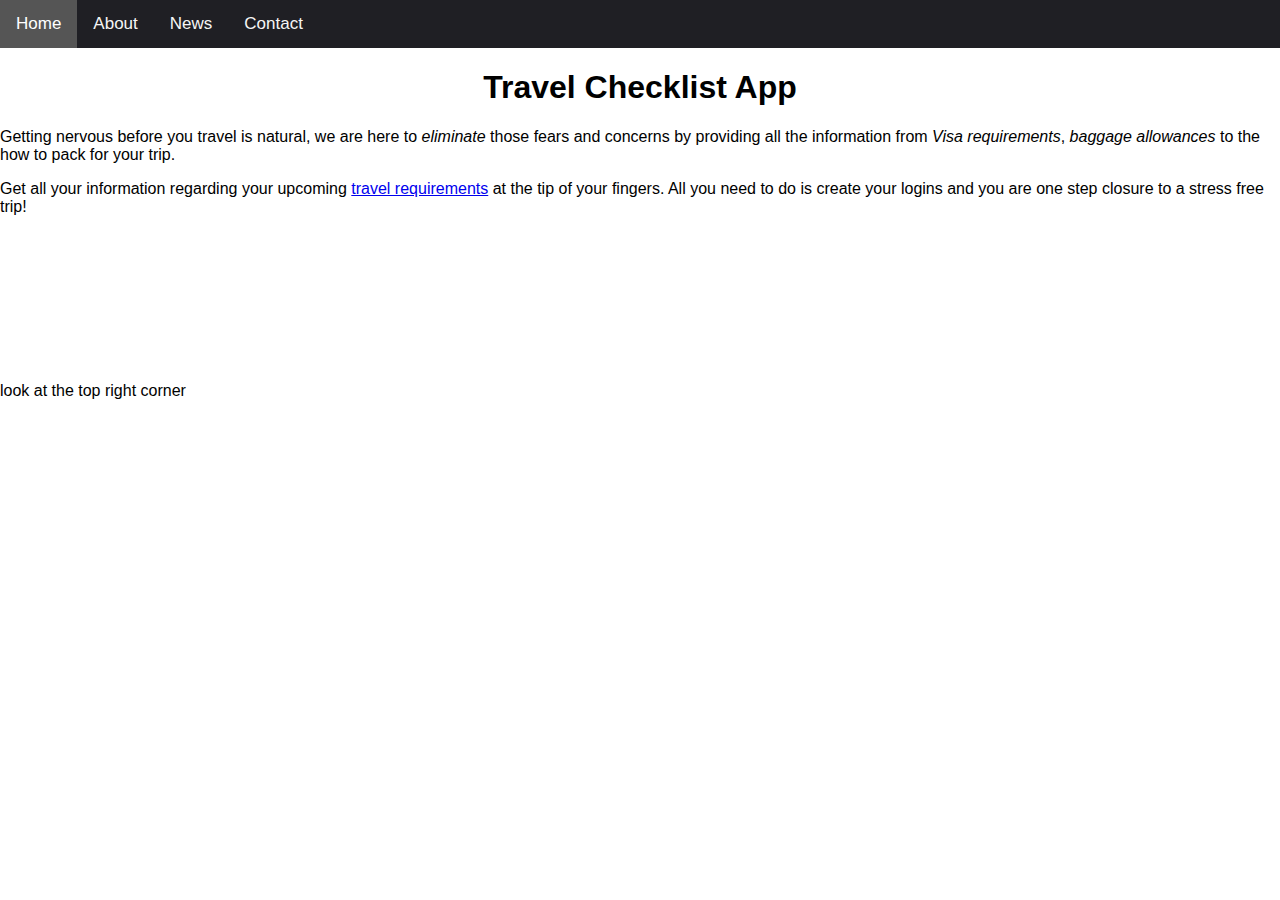
<file: index.html>
<html>
<head>

<!--This is for the navigation bar-->
<meta name="viewport" content="width=device-width, initial-scale=1">
<link rel="stylesheet" href="https://cdnjs.cloudflare.com/ajax/libs/font-awesome/4.7.0/css/font-awesome.min.css">
<style>

body {margin:0;font-family:Arial}

.topnav {
  overflow: hidden;
  background-color: #1f1f24;
}

.topnav a {
  float: left;
  display: block;
  color: #f5f5f5;
  text-align: center;
  padding: 14px 16px;
  text-decoration: none;
  font-size: 17px;
}

.active {
  background-color: #04aa6d;
  color: white;
}

.topnav .icon {
  display: none;
}

.dropdown {
  float: left;
  overflow: hidden;
}

.dropdown .dropbtn {
  font-size: 17px;    
  border: none;
  outline: none;
  color: white;
  padding: 14px 16px;
  background-color: inherit;
  font-family: inherit;
  margin: 0;
}

.dropdown-content {
  display: none;
  position: absolute;
  background-color: #f9f9f9;
  min-width: 160px;
  box-shadow: 0px 8px 16px 0px rgba(0,0,0,0.2);
  z-index: 1;
}

.dropdown-content a {
  float: none;
  color: black;
  padding: 12px 16px;
  text-decoration: none;
  display: block;
  text-align: left;
}

.topnav a:hover, .dropdown:hover .dropbtn {
  background-color: #555;
  color: white;
}

.dropdown-content a:hover {
  background-color: #ddd;
  color: black;
}

.dropdown:hover .dropdown-content {
  display: block;
}

@media screen and (max-width: 600px) {
  .topnav a:not(:first-child), .dropdown .dropbtn {
    display: none;
  }
  .topnav a.icon {
    float: right;
    display: block;
  }
}

@media screen and (max-width: 600px) {
  .topnav.responsive {position: relative;}
  .topnav.responsive .icon {
    position: absolute;
    right: 0;
    top: 0;
  }
  .topnav.responsive a {
    float: none;
    display: block;
    text-align: left;
  }
  .topnav.responsive .dropdown {float: none;}
  .topnav.responsive .dropdown-content {position: relative;}
  .topnav.responsive .dropdown .dropbtn {
    display: block;
    width: 100%;
    text-align: left;
  }
}
</style>

<!--This is to center a heading-->

<style> h1{
      text-align:center;background-color:#white;
    }
body {
  background-color: #blue;
}
    </style>
</head>
<body>
<link rel="stylesheet" href="https://cdnjs.cloudflare.com/ajax/libs/font-awesome/4.7.0/css/font-awesome.min.css">

<!--this is for the navigation bar-->

<div class="topnav" id="myTopnav">
<a href="C:\Users\kayla\OneDrive\Desktop\Gareth\GarethCodes\Personal Profile - Project 1_ travel checklist app\index.html" class="active">Home</a>
  <a href="file:///C:/Users/kayla/OneDrive/Desktop/Gareth/GarethCodes/Personal%20Profile%20-%20Project%201_%20travel%20checklist%20app/About.html">About</a>
  <a href="https://www.travelnews.co.za/">News</a>
  <a href="#contact">Contact</a>

</div>

<h1>Travel Checklist App</h1>
<section>
<p>Getting nervous before you travel is natural, we are here to <em>eliminate</em> those fears and concerns by providing all the information from <i>Visa requirements</i>, <i>baggage allowances</i> to the how to pack for your trip.</p>

<p> Get all your information regarding your upcoming <a target="_blank" href="https://apply.joinsherpa.com/travel-restrictions">travel requirements</a> at the tip of your fingers. All you need to do is create your logins and you are one step closure to a stress free trip! </p>

<!--This is to embed a youtube video-->

<iframe width="315" height="150" src="https://www.youtube.com/embed/ZlMsNI5F-Qs" title="Dancing plane With bird , Funny" frameborder="0" allow="accelerometer; autoplay; clipboard-write; encrypted-media; gyroscope; picture-in-picture; web-share" referrerpolicy="strict-origin-when-cross-origin" style="center" allowfullscreen></iframe>

</section>
</body>
</html>
<footer>look at the top right corner</footer>
</file>
